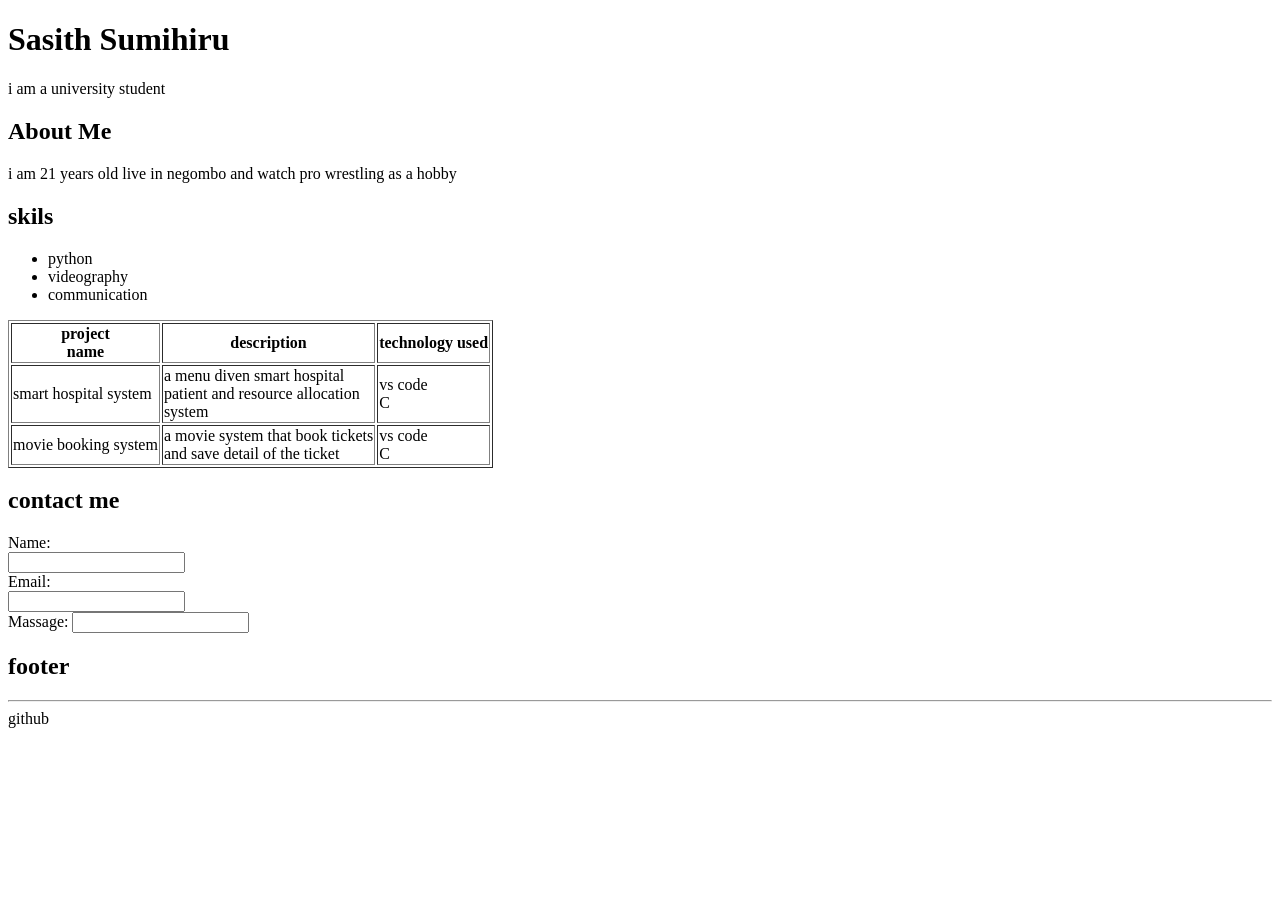
<file: fourth.html>
<!DOCTYPE html>
<html>
    <head>
        <title>My portfolio</title>
    </head>

    <body>
        <h1>Sasith Sumihiru</h1>
        <p>i am a university student</p>
        <h2>About Me</h2>
        <p>i am 21 years old live in negombo and watch pro wrestling as a hobby </p>
    
        <h2>skils</h2>
        <ul>
            <li>python</li>
            <li>videography</li>
            <li>communication</li>
        </ul>
        <table border="1">
            <tr>
                <th>project<br> name</th>
                <th>description</th>
                <th>technology used</th>
            </tr>
            <tr>
                <td>smart hospital system</td>
                <td>a menu diven smart hospital<br> patient and resource allocation <br>system</td>
                <td>vs code <br> C</td>
            </tr>
            <tr>
                <td>movie booking system</td>
                <td>a movie system that book tickets<br> and save detail of the ticket </td>
                <td>vs code <br> C</td>
            </tr>
        </table>
        <h2>contact me</h2>
        <form>
            <lable for "name"> Name:</lable><br>
            <input type="text" id="name" ><br>
            <label for "email">Email:</label><br>
            <input type="text" id="email" ><br>
            <label for "massage">Massage:</label>
            <input type ="text" id="massage"><br>
        </form>
        <h2>footer</h2>
        <hr/>
        <a herf="https://github.com/account">github</a>


    </body>
</html>
</file>
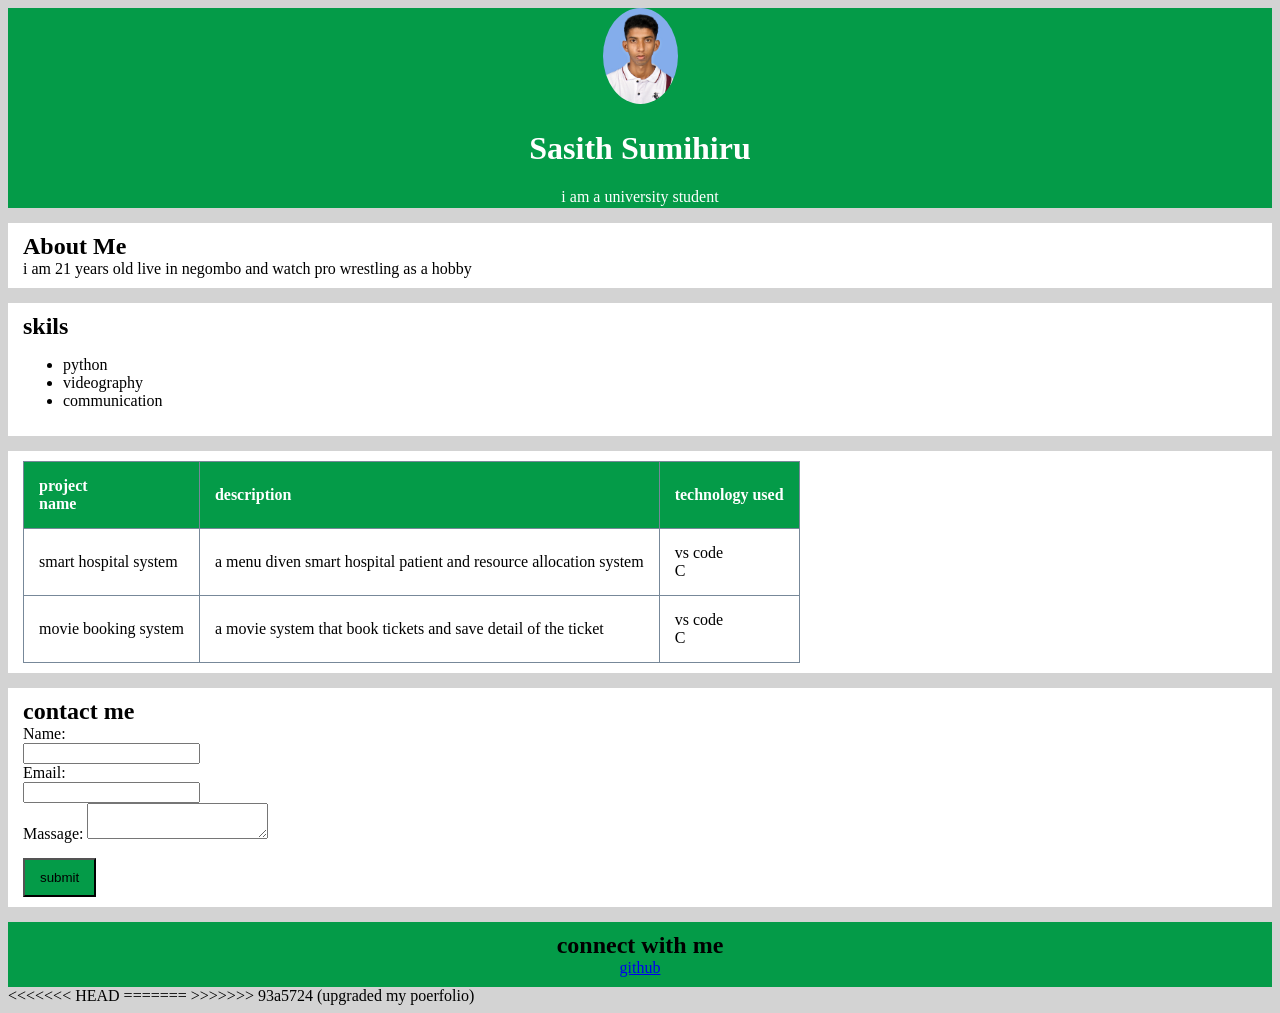
<file: portfolio.html>
<!DOCTYPE html>
<html>

<head>
    <title>My portfolio</title>
    <link rel="stylesheet" href="style.css">
</head>

<body>
    <header class="profile-picture">
        <img src="DSC_0705 copy.jpg" alt="Profile" class="profile-pic">
        <h1>Sasith Sumihiru</h1>
        <p>i am a university student</p>
    </header>

    <div class="about-me">
        <h2>About Me</h2>
        <p>i am 21 years old live in negombo and watch pro wrestling as a hobby </p>
    </div>
    <div class="skill">
        <h2>skils</h2>
        <ul>
            <li>python</li>
            <li>videography</li>
            <li>communication</li>
        </ul>
    </div>
    <div class="project">
        <table border="1">
            <tr>
                <th>project<br> name</th>
                <th>description</th>
                <th>technology used</th>
            </tr>
            <tr>
                <td>smart hospital system</td>
                <td>a menu diven smart hospital patient and resource allocation system</td>
                <td>vs code <br> C</td>
            </tr>
            <tr>
                <td>movie booking system</td>
                <td>a movie system that book tickets and save detail of the ticket </td>
                <td>vs code <br> C</td>
            </tr>
        </table>
    </div>
    <div class="contact-me">
        <h2>contact me</h2>
        <form>
            <lable for ="name"> Name:</lable><br>
            <input type="text" id="name"><br>
            <label for ="email">Email:</label><br>
            <input type="text" id="email"><br>
            <label for ="massage">Massage:</label>
            <textarea id="massage"></textarea><br>
            <input class="submit-button" type="submit" value="submit">
        </form>
    </div>
    <div class="connect-with-me ">
        <h2>connect with me</h2>
        <a href="https://github.com/account">github</a>
    </div>


<<<<<<< HEAD
    </body>
</html>
=======





</body>

</html>
>>>>>>> 93a5724 (upgraded my poerfolio)
</file>
<file: style.css>
body{
    background-color: lightgray;
}

.profile-picture{
    background-color: rgb(4,155,72);
    color:white;
    text-align: center;
    height: 200px;

}
.profile-pic{
    width: 75px;
    border-radius: 100%;

}
h2,p{
    margin: 0;
}
.about-me{
    margin-top: 15px;
    background-color: white;
    padding-top: 10px;
    text-align: justify;
    padding-left: 15px;
    padding-right: 15px;
    padding-bottom: 10px;
}
.skill{
    margin-top: 15px;
    background-color: white;
    padding-top: 10px;
    text-align: justify;
    padding-left: 15px;
    padding-right: 15px;
    padding-bottom: 10px;
}
.project{
    margin-top: 15px;
    background-color: white;
    padding-top: 10px;
    text-align: justify;
    padding-left: 15px;
    padding-right: 15px;
    padding-bottom: 10px;
}
.contact-me{
    margin-top: 15px;
    background-color: white;
    padding-top: 10px;
    text-align: justify;
    padding-left: 15px;
    padding-right: 15px;
    padding-bottom: 10px;
}
.connect-with-me{
    margin-top: 15px;
    background-color:rgb(4,155,72);
    padding-top: 10px;
    text-align: center;
    padding-left: 15px;
    padding-right: 15px;
    padding-bottom: 10px;
}
table,th,td{
    border-collapse: collapse;
    border-color: lightslategray;
}
th{
    background-color: rgb(4,155,72);
    color: white;
}
th,td{
    padding: 15px;
}
.submit-button{
    margin-top: 15px;
    background-color: rgb(4,155,72);
    padding-top: 10px;
    text-align: center;
    padding-left: 15px;
    padding-right: 15px;
    padding-bottom: 10px;
}
</file>
